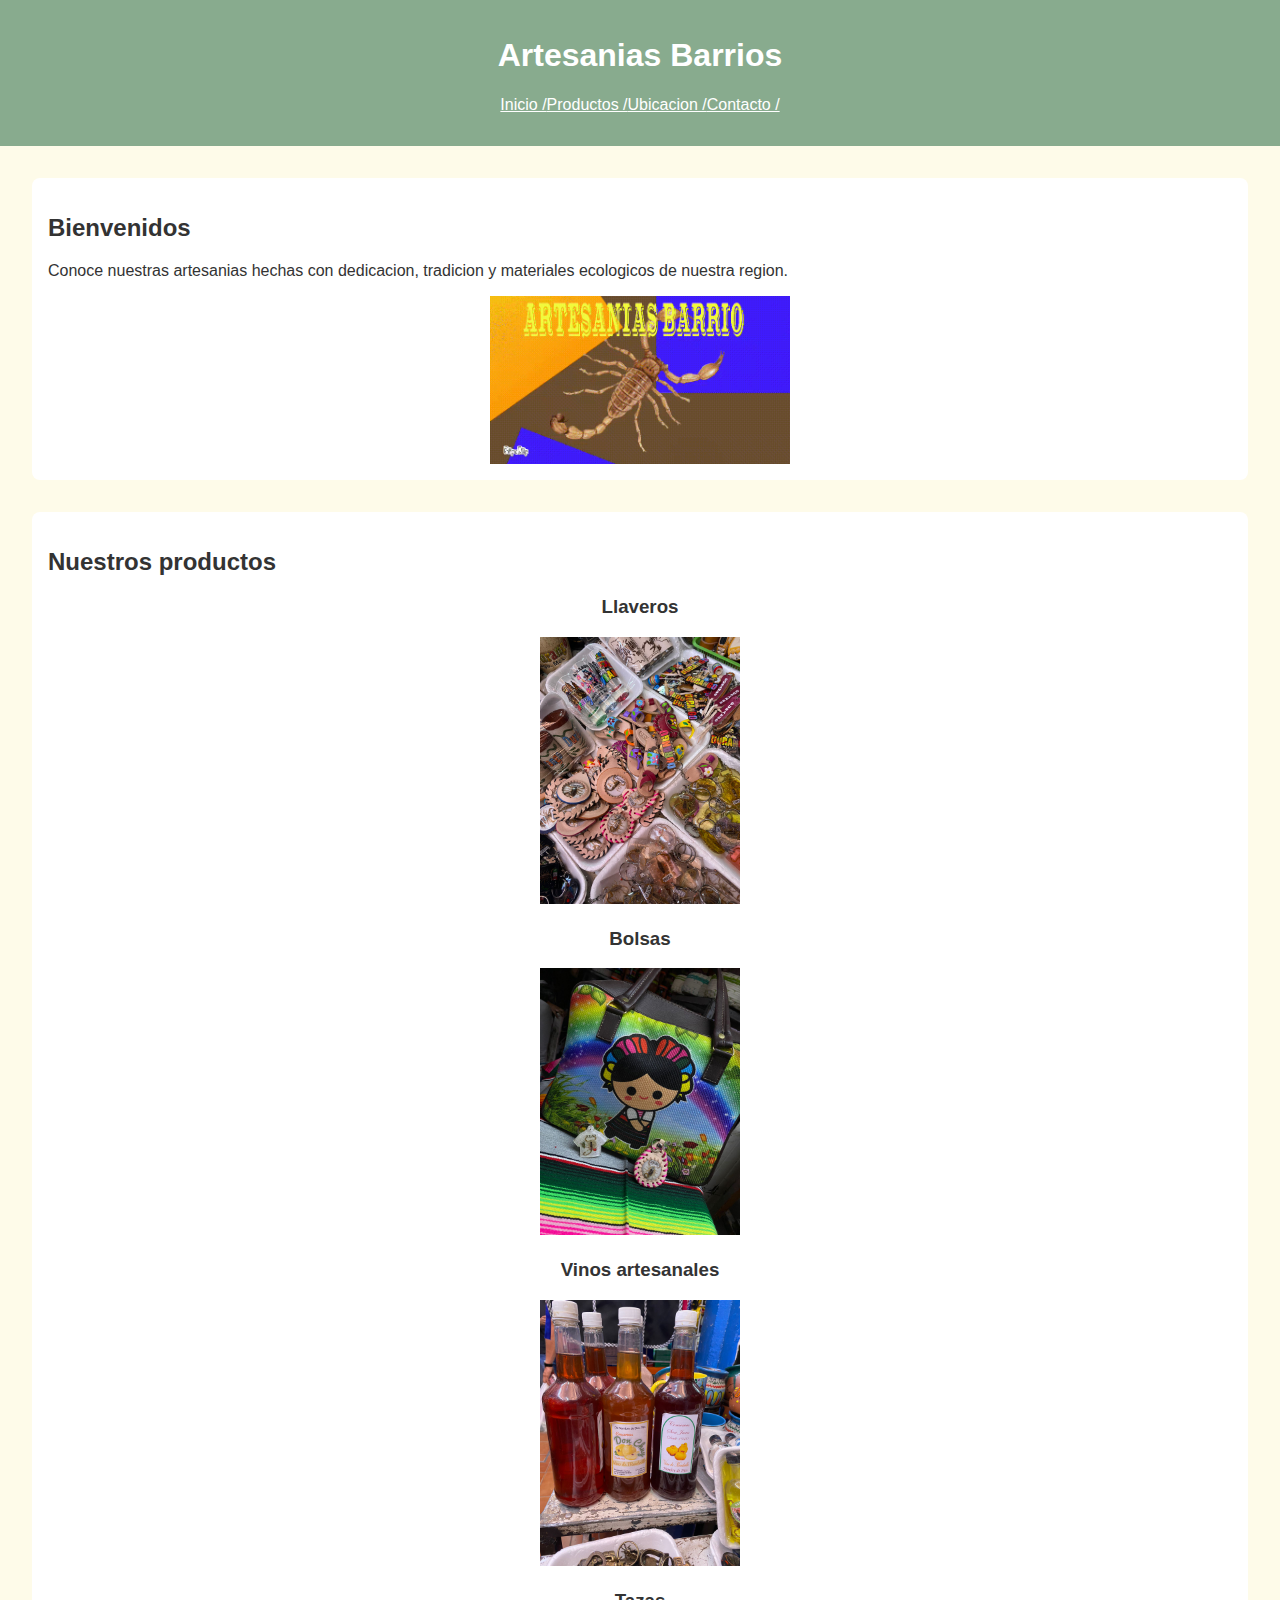
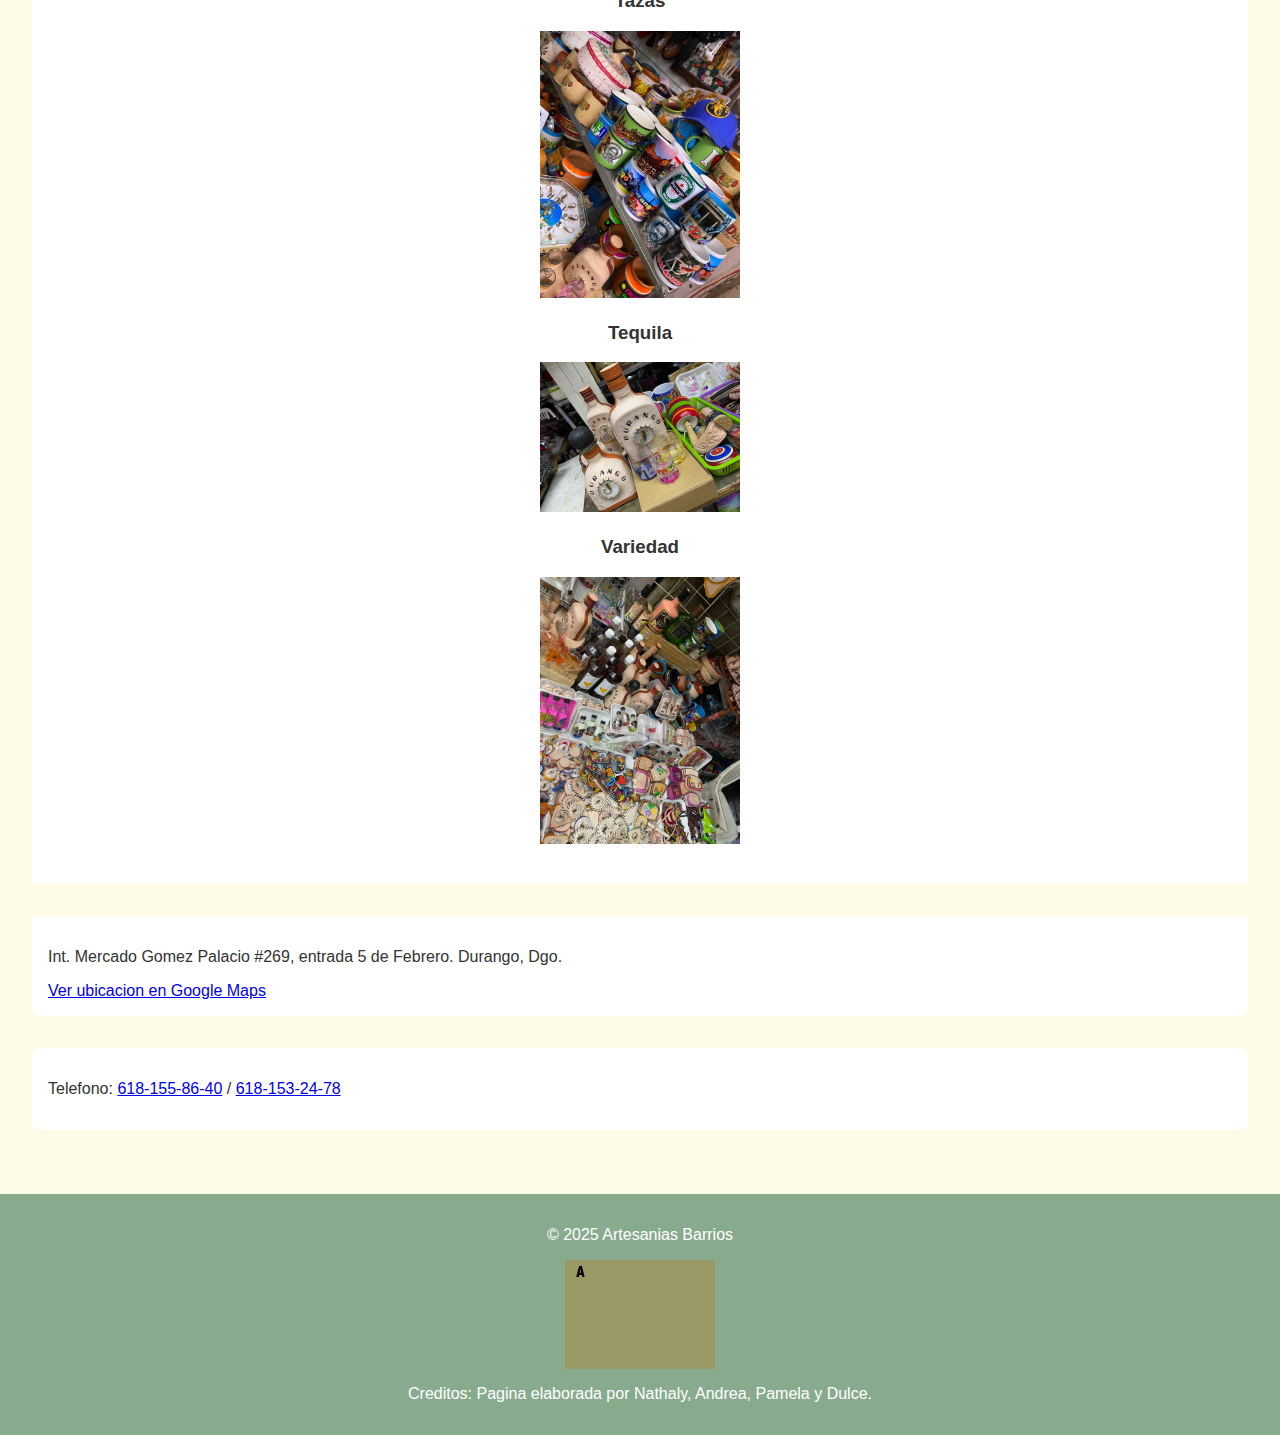
<file: artesanias.html>
<!DOCTYPE html>
<html lang="es">
<head>
<meta charset="UTF-8">
<title>Artesanias Barrios</title>
<link rel="stylesheet" type="text/css" href="style.css">
</head>
<body>
<header>
<h1>Artesanias Barrios</h1>
<nav>
<ul>
<li><a href="#inicio">Inicio / </a></li>
<li><a href="#productos">Productos / </a></li>
<li><a href="#ubicacion">Ubicacion / </a></li>
<li><a href="#contacto">Contacto / </a></li>
</ul>
</nav>
</header>
<main>

<section id="inicio">
<h2>Bienvenidos</h2>
<p>Conoce nuestras artesanias hechas con dedicacion, tradicion y materiales ecologicos de nuestra region.</p>
<img src="publicidad (2).gif" alt="publicidad animada" width="300" class="centrado">
</section>
<section id="productos">
<h2>Nuestros productos</h2>
<div class="producto">
<h3>Llaveros</h3>
<img src="llaveros.jpg" alt="Llaveros" width="200" class="centrado">
</div>
<div class="producto">
<h3>Bolsas</h3>
<img src="bolsa.jpg" alt="Bolsas" width="200" class="centrado">
</div>
<div class="producto">
<h3>Vinos artesanales</h3>
<img src="vino.jpg" alt="Vinos de membrillo" width="200" class="centrado">
</div>
<div class="producto">
<h3>Tazas</h3>
<img src="tazas.jpg" alt="Tazas con diferentes estilos y tama os" width="200" class="centrado">
</div>
<div class="producto">
<h3>Tequila</h3>
<img src="tequila.jpg" alt="Tequilas artesanales con alacranes" width="200" class="centrado">
</div>
<div class="producto">
<h3>Variedad</h3>
<img src="variedad.jpg" alt="Variedad de art culos artesanales" width="200" class="centrado">
</div>
</section>

<section id="ubicacion">
<p>Int. Mercado Gomez Palacio #269, entrada 5 de Febrero. Durango, Dgo.</p>
<a href="https://maps.app.goo.gl/SU7AD7BJzvczoPeR9" target="_blank">Ver ubicacion en Google Maps</a>
</section>

<section id="contacto">
<p>Telefono:
<a href="tel:618-155-86-40">618-155-86-40</a> /
<a href="tel:618-153-24-78">618-153-24-78</a>
</p>
</section>
</main>

<footer>
<p>&copy; 2025 Artesanias Barrios</p>
<img src="publicidad (1).gif" alt="Publicidad animada 2" width="150" class="centrado">
<p>Creditos: Pagina elaborada por Nathaly, Andrea, Pamela y Dulce.</p>
</footer>
</body>
</html>
</file>
<file: style.css>
body {
font-family: Arial, Sans-serif;
margin: 0;
padding: 0;
background-color: #fefbe9;
color: #333;
}
header {
background-color: #88ab8e;
color: white;
padding: 1em;
text-align: center;
}
nav ul {
list-style: none;
padding: 0;
display: flex;
justify-content: center;
}
nav a {
color: white;
}
main {
padding: 2em;
}
section {
margin-bottom: 2em;
background-color: #ffffff;
padding: 1em;
border-radius: 8px;
}
footer {
background-color: #88ab8e;
color: white;
text-align: center;
padding: 1em;
}
img.centrado {
display: block;
margin: 0 auto;
}
.producto {
text-align: center;
margin-bottom: 1.5em;
}
</file>
